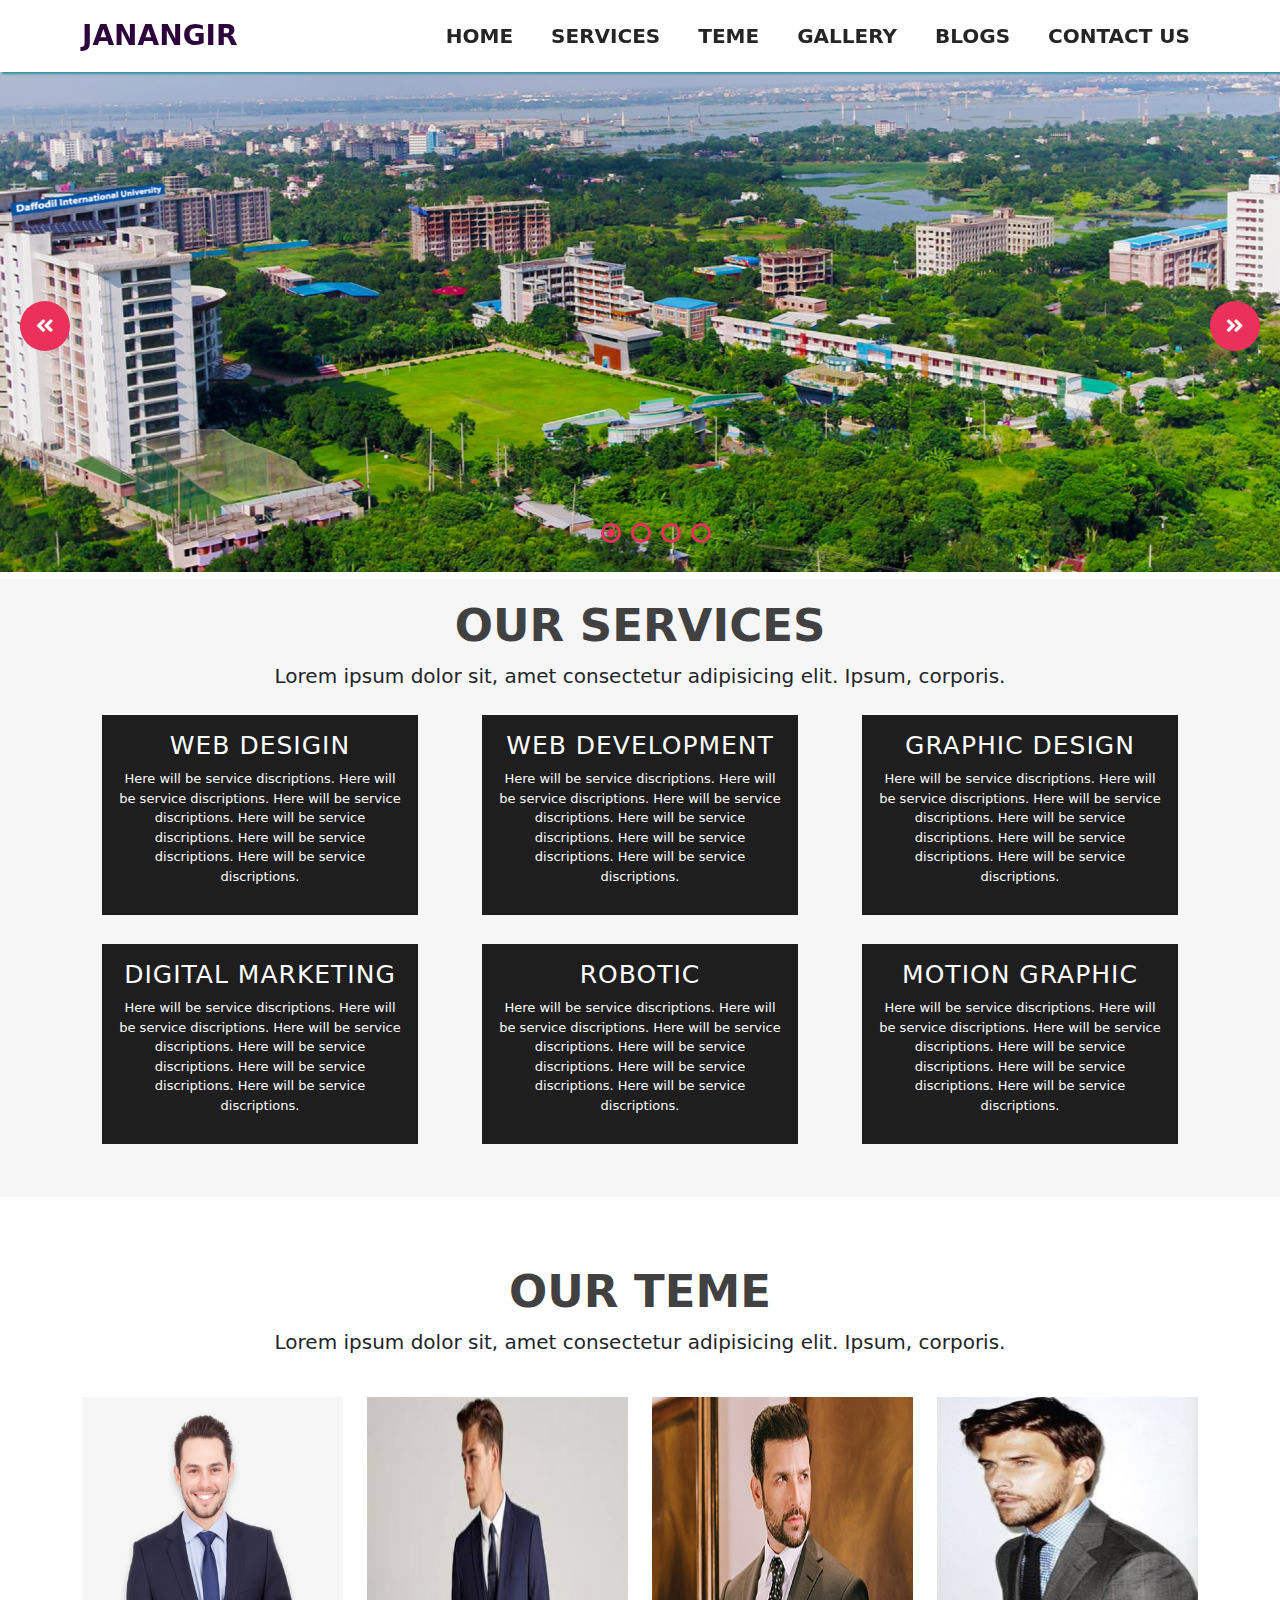
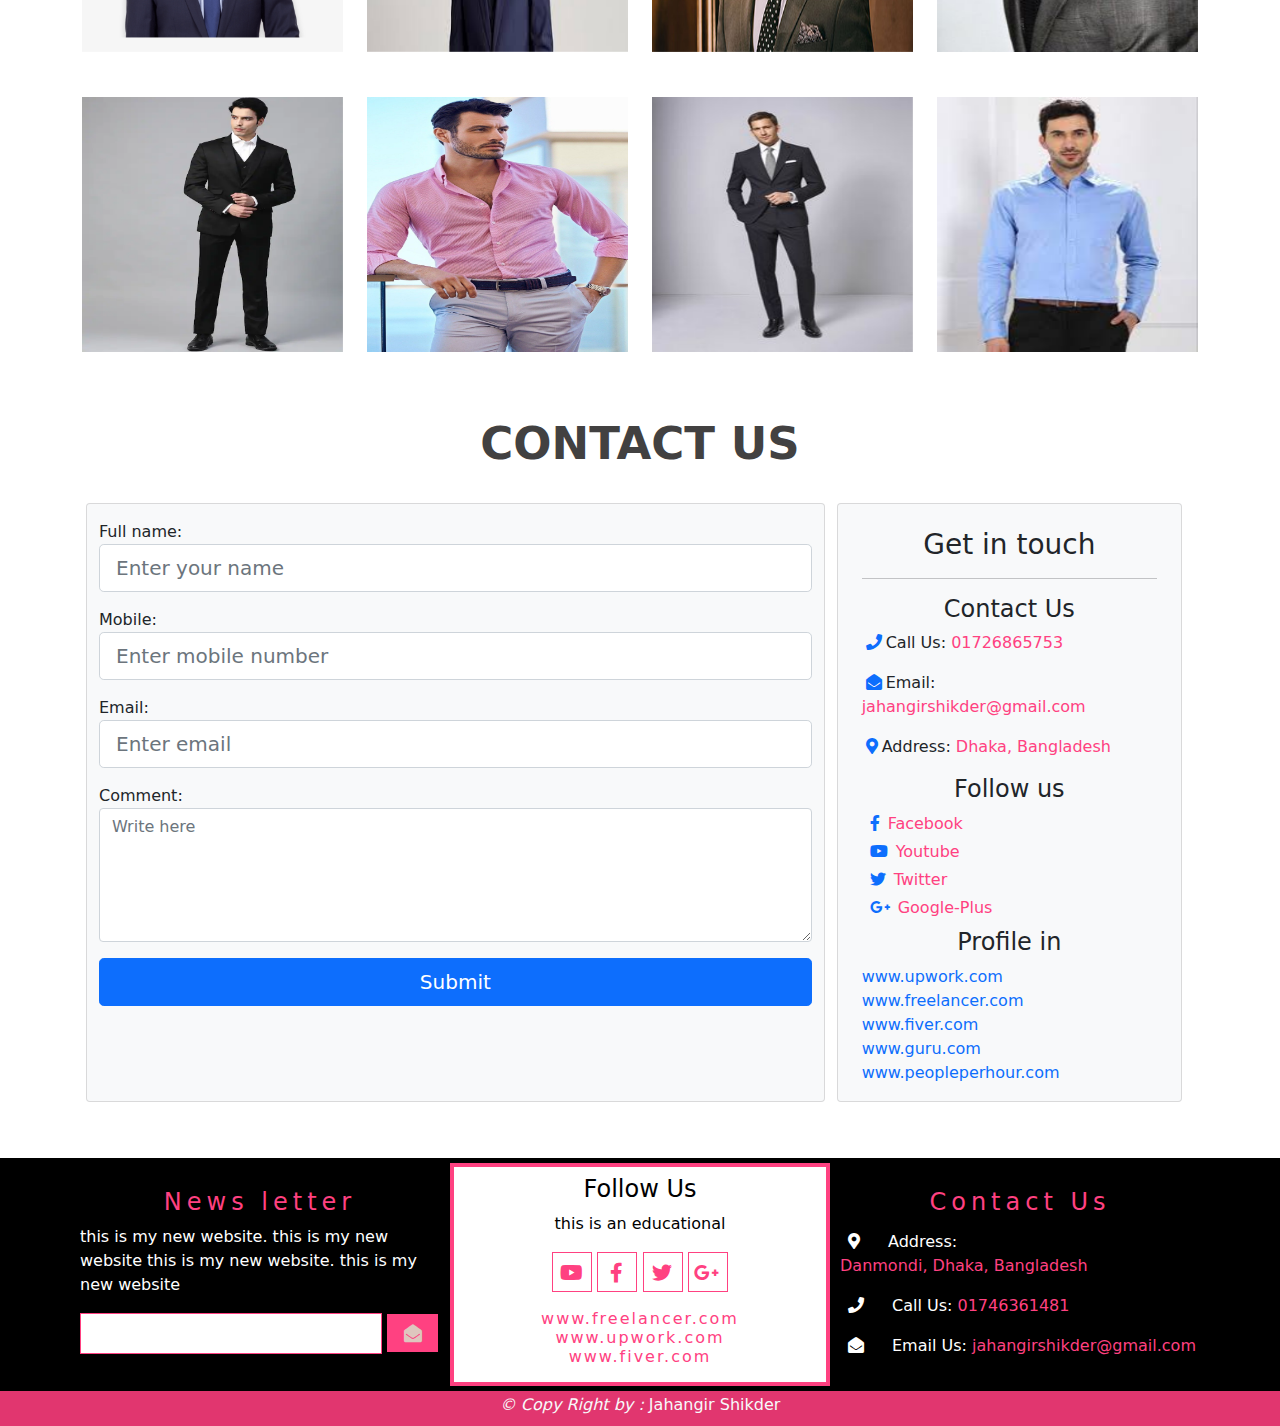
<file: index.html>
<!DOCTYPE html>
<html lang="en">

<head>
     <meta charset="utf-8">
    <meta name="viewport" content="width=device-width, initial-scale=1">
	
    <link rel="stylesheet" href="css/bootstrap.min.css">
    <link rel="stylesheet" href="css/all.min.css">
    <link rel="stylesheet" href="css/slick.css">
    <link rel="stylesheet" href="css/style.css">
    <title>Assignment</title>
</head>

<body>

    <!-- ======================================
    Menu Part Start
    ===========================================-->
    <nav class="navbar navbar-expand-lg navbar-light  " id="mynav">
        <div class="container">
            <a class="navbar-brand text-uppercase fs-3 text-dark fw-bolder" href="index.html">Janangir</a>
            <button class="navbar-toggler" type="button" data-bs-toggle="collapse" data-bs-target="#navbarNav"
                aria-controls="navbarNav" aria-expanded="false" aria-label="Toggle navigation">
                <span class="navbar-toggler-icon"></span>
            </button>
            <div class="collapse navbar-collapse  justify-content-end " id="navbarNav">
                <ul class="navbar-nav ">
                    <li class="nav-item ">
                        <a class="nav-link " aria-current="page" href="index.html">Home</a>
                    </li>
                    <li class="nav-item">
                        <a class="nav-link" href="#our-service">Services</a>
                    </li>
                    <li class="nav-item">
                        <a class="nav-link" href="#teme-members">teme</a>
                    </li>
                    <li class="nav-item">
                        <a class="nav-link" href="#">Gallery</a>
                    </li>
                    <li class="nav-item">
                        <a class="nav-link" href="blogs.html">Blogs</a>
                    </li>
                    <li class="nav-item">
                        <a class="nav-link" href="#contact-us">Contact Us</a>
                    </li>
                </ul>
            </div>
        </div>
    </nav>

    <!-- ======================================
    Menu Part End
     ===========================================-->

    <!-- ======================================
    Slider Part Start
   ===========================================-->

    <section id="slider-part">
        <div class="slider">
            <div class="slider-items" style="background:url(images/c1.png)"></div>
            <div class="slider-items" style="background:url(images/c2.png)"></div>
            <div class="slider-items" style="background:url(images/c3.jpg)"></div>
            <div class="slider-items" style="background:url(images/c2.png)"></div>
        </div>
    </section>
    <!-- ===================================================
        Slider part end
     ========================================================= -->

    <!-- ============================================
    Service Part Start
    ===========================================-->
    <div id="our-service">
        <div class="container service-section text-center">
            <div class="row">
                <div class="col">
                    <h1 class="text-center section-head-title">Our Services</h1>
                    <p class="sub-title-text lead pb-2">Lorem ipsum dolor sit, amet consectetur adipisicing elit. Ipsum,
                        corporis.</p>
                </div>
            </div>
            <div class="row pb-4 ">
                <div class="col-sm-12 col-md-6 col-lg-4 mb-4 ">
                    <div class="single-service">
                        <span></span>
                        <h3 class="mt-3">Web Desigin</h3>
                        <p>Here will be service discriptions. Here will be service discriptions. Here will be service
                            discriptions. Here will be service discriptions. Here will be service discriptions. Here
                            will be service discriptions. </p>
                    </div>
                </div>
                <div class="col-sm-12 col-md-6 col-lg-4 mb-4">
                    <div class="single-service">
                        <span></span>
                        <h3 class="mt-3">Web Development</h3>
                        <p>Here will be service discriptions. Here will be service discriptions. Here will be service
                            discriptions. Here will be service discriptions. Here will be service discriptions. Here
                            will be service discriptions. </p>
                    </div>
                </div>
                <div class="col-sm-12 col-md-6 col-lg-4 mb-4">
                    <div class="single-service">
                        <span></span>
                        <h3 class="mt-3">Graphic Design</h3>
                        <p>Here will be service discriptions. Here will be service discriptions. Here will be service
                            discriptions. Here will be service discriptions. Here will be service discriptions. Here
                            will be service discriptions. </p>
                    </div>
                </div>
                <div class="col-sm-12 col-md-6 col-lg-4 mb-4">
                    <div class="single-service">
                        <span></span>
                        <h3 class="mt-3">Digital Marketing</h3>
                        <p>Here will be service discriptions. Here will be service discriptions. Here will be service
                            discriptions. Here will be service discriptions. Here will be service discriptions. Here
                            will be service discriptions. </p>
                    </div>
                </div>
                <div class="col-sm-12 col-md-6 col-lg-4 mb-4">
                    <div class="single-service">
                        <span></span>
                        <h3 class="mt-3">Robotic</h3>
                        <p>Here will be service discriptions. Here will be service discriptions. Here will be service
                            discriptions. Here will be service discriptions. Here will be service discriptions. Here
                            will be service discriptions. </p>
                    </div>
                </div>
                <div class="col-sm-12 col-md-6 col-lg-4 mb-4">
                    <div class="single-service">
                        <span></span>
                        <h3 class="mt-3">Motion Graphic</h3>
                        <p>Here will be service discriptions. Here will be service discriptions. Here will be service
                            discriptions. Here will be service discriptions. Here will be service discriptions. Here
                            will be service discriptions. </p>
                    </div>
                </div>
            </div>
        </div>
    </div>
    <!-- ======================================
    Service Part End
===========================================-->

    <!-- ======================================
    Team Part Start
===========================================-->
    <div id="teme-members">
        <div class="container team-section">
            <div class="row pt-5 text-center">
                <h1 class="col-12 pt-2  section-head-title "> Our Teme </h1>
                <p class="sub-title-text pb-4 lead">Lorem ipsum dolor sit, amet consectetur adipisicing elit. Ipsum,
                    corporis.</p>
            </div>
            <div class="row text-center">
                <div class="col-sm-12 col-md-6 col-lg-3 ">
                    <div class="single-team">
                        <div class="img-area ">
                            <img src="images/a.jpg">
                        </div>
                        <div class="img-text">
                            <h2>Janangir</h2>
                            <h3 class="">Web Developer</h3>
                            <p>Here will be desiginer information.Here will be desiginer information.Here will be
                                desiginer information.</p>
                            <p>
                                <a href="#"><i class="fab fa-youtube"></i></a>
                                <a href="#"><i class="fab fa-facebook-f"></i></a>
                                <a href="#"><i class="fab fa-twitter"></i></a>
                                <a href="#"><i class="fab fa-google-plus-g"></i></a>
                            </p>
                        </div>
                    </div>
                </div>
                <div class="col-sm-12 col-md-6 col-lg-3 ">
                    <div class="single-team">
                        <div class="img-area ">
                            <img src="images/b.jpg">
                        </div>
                        <div class="img-text">
                            <h2>Ayon </h2>
                            <h3 class="">Web Desiginer</h3>
                            <p>Here will be desiginer information.Here will be desiginer information.Here will be
                                desiginer information.</p>
                            <p>
                                <a href="#"><i class="fab fa-youtube"></i></a>
                                <a href="#"><i class="fab fa-facebook-f"></i></a>
                                <a href="#"><i class="fab fa-twitter"></i></a>
                                <a href="#"><i class="fab fa-google-plus-g"></i></a>
                            </p>
                        </div>
                    </div>
                </div>
                <div class="col-sm-12 col-md-6 col-lg-3 ">
                    <div class="single-team">
                        <div class="img-area ">
                            <img src="images/c.jpg">
                        </div>
                        <div class="img-text">
                            <h2>Tanjim Hassan</h2>
                            <h3 class="">Web Developer</h3>
                            <p>Here will be desiginer information.Here will be desiginer information.Here will be
                                desiginer information.</p>
                            <p>
                                <a href="#"><i class="fab fa-youtube"></i></a>
                                <a href="#"><i class="fab fa-facebook-f"></i></a>
                                <a href="#"><i class="fab fa-twitter"></i></a>
                                <a href="#"><i class="fab fa-google-plus-g"></i></a>
                            </p>
                        </div>
                    </div>
                </div>
                <div class="col-sm-12 col-md-6 col-lg-3 ">
                    <div class="single-team">
                        <div class="img-area ">
                            <img src="images/d.jpg">
                        </div>
                        <div class="img-text">
                            <h2>Raju Ahmed</h2>
                            <h3 class="">Web Desiginer</h3>
                            <p>Here will be desiginer information.Here will be desiginer information.Here will be
                                desiginer information.</p>
                            <p>
                                <a href="#"><i class="fab fa-youtube"></i></a>
                                <a href="#"><i class="fab fa-facebook-f"></i></a>
                                <a href="#"><i class="fab fa-twitter"></i></a>
                                <a href="#"><i class="fab fa-google-plus-g"></i></a>
                            </p>
                        </div>
                    </div>
                </div>
                <div class="col-sm-12 col-md-6 col-lg-3 ">
                    <div class="single-team">
                        <div class="img-area ">
                            <img src="images/e.webp">
                        </div>
                        <div class="img-text">
                            <h2>Ahsan Habib</h2>
                            <h3 class="">Web Developer</h3>
                            <p>Here will be desiginer information.Here will be desiginer information.Here will be
                                desiginer information.</p>
                            <p>
                                <a href="#"><i class="fab fa-youtube"></i></a>
                                <a href="#"><i class="fab fa-facebook-f"></i></a>
                                <a href="#"><i class="fab fa-twitter"></i></a>
                                <a href="#"><i class="fab fa-google-plus-g"></i></a>
                            </p>
                        </div>
                    </div>
                </div>
                <div class="col-sm-12 col-md-6 col-lg-3">
                    <div class="single-team">
                        <div class="img-area">
                            <img class="" src="images/f.jpg">
                        </div>
                        <div class="img-text">
                            <h2>Janangir</h2>
                            <h3>Web Desiginer</h3>
                            <p>Here will be desiginer information.Here will be desiginer information.Here will be
                                desiginer information.</p>
                            <p>
                                <a href="#"><i class="fab fa-youtube"></i></a>
                                <a href="#"><i class="fab fa-facebook-f"></i></a>
                                <a href="#"><i class="fab fa-twitter"></i></a>
                                <a href="#"><i class="fab fa-google-plus-g"></i></a>
                            </p>
                        </div>
                    </div>
                </div>
                <div class=" col-sm-12 col-md-6 col-lg-3">
                    <div class="single-team">
                        <div class="img-area ">
                            <img class="" src="images/g.jpg">
                        </div>
                        <div class="img-text">
                            <h2>Ayon</h2>
                            <h3>Web Developer</h3>
                            <p>Here will be desiginer information.Here will be desiginer information.Here will be
                                desiginer information.</p>
                            <p>
                                <a href="#"><i class="fab fa-youtube"></i></a>
                                <a href="#"><i class="fab fa-facebook-f"></i></a>
                                <a href="#"><i class="fab fa-twitter"></i></a>
                                <a href="#"><i class="fab fa-google-plus-g"></i></a>
                            </p>
                        </div>
                    </div>
                </div>
                <div class=" col-sm-12 col-md-6 col-lg-3">
                    <div class="single-team">
                        <div class="img-area">
                            <img src="images/h.jpg">
                        </div>
                        <div class="img-text">
                            <h2>Raju Ahmed</h2>
                            <h3>Web Desiginer</h3>
                            <p>Here will be desiginer information.Here will be desiginer information.Here will be
                                desiginer information.</p>
                            <p>
                                <a href="#"><i class="fab fa-youtube"></i></a>
                                <a href="#"><i class="fab fa-facebook-f"></i></a>
                                <a href="#"><i class="fab fa-twitter"></i></a>
                                <a href="#"><i class="fab fa-google-plus-g"></i></a>
                            </p>
                        </div>
                    </div>
                </div>
            </div>
        </div>
    </div>

    <!-- ======================================
    Team Part End
    ===========================================-->
<!-- ===================================================
    Contact Part Start
=====================================================-->
    <section id="contact-us">
        <div class="container con-container">
            <div class="row">
                <div class="col-12">
                    <h1 class="text-center section-head-title">Contact Us</h1>
                </div>
            </div>
            <div class="row mb-5 mt-3 mx-1 ">
                <div class="col-sm-12 col-md-6 col-lg-8 con-left py-3 my-2 bg-light card">
                    <form >
                        <div class="form-group mb-3">
                            <label for="fname">Full name:</label>
                            <input type="text" class="form-control btn-lg" id="fname" placeholder="Enter your name"
                                name="fname" required>
                        </div>
                        <div class="form-group mb-3">
                            <label for="mobile">Mobile:</label>
                            <input type="text" class="form-control btn-lg" id="mobile" placeholder="Enter mobile number"
                                name="mobile" required>
                        </div>
                        <div class="form-group mb-3">
                            <label for="email">Email:</label>
                            <input type="email" class="form-control btn-lg" id="email" placeholder="Enter email"
                                name="email">
                        </div>
                        <div class="form-group mb-3">
                            <label for="comment">Comment:</label>
                            <textarea class="form-control" placeholder="Write here" rows="5" id="comment"></textarea>
                        </div>
                        <div class="d-grid gap-2 mt-3">
                            <button class="btn btn-primary btn-lg" type="submit">Submit</button>
                          </div>
                    </form>
                </div>
                <div class="col-sm-12 col-md-6 col-lg-4 my-2  ">
                    <div class="card px-4 pt-4 bg-light ">
                        <h3 class="text-center  p-0 m-0">Get in touch</h3>
                        <hr>
                        <h4 class="text-center ">Contact Us</h4>

                        <p><i class="fas fa-phone mx-1 text-primary"> </i>Call Us: <span class="number">
                                01726865753</span></p>

                        <p><i class="fas fa-envelope-open mx-1 text-primary"></i>Email: <span
                                class="number for-smdivice"><a href="mailto:@example.com" class="info">
                                    jahangirshikder@gmail.com</a></span></p>

                        <p><i class="fas fa-map-marker-alt mx-1 text-primary"> </i>Address: <a
                                href="https://www.google.com/maps"><span class="address "> Dhaka, Bangladesh</span></a>
                        </p>
                        <div class="mb-1">
                            <h4 class="text-center follow-us">Follow us </h4>
                            <p class="mb-1 mx-2"><i class="fab fa-facebook-f text-primary me-2"></i><span
                                    class="number ml-2"><a href="www.facebook.com"> Facebook</a></span></p>
                            <p class="mb-1 mx-2"><i class="fab fa-youtube text-primary me-2"></i><span
                                    class="number ml-2"><a href="www.youtube.com"> Youtube</a></span> </p>
                            <p class="mb-1 mx-2"><i class="fab fa-twitter text-primary me-2"></i><span
                                    class="number ml-2"><a href="www.twitter.com">Twitter</a></span></p>
                            <p class="mb-1 mx-2"><i class="fab fa-google-plus-g text-primary me-2"></i><span
                                    class="number ml-2"><a href="www.google.com">Google-Plus</a></span></p>
                        </div>
                        <h4 class=" text-center"> Profile in</h4>
                        <div class="ml-3">
                            <p class="mb-0"><a href="www.upwork.com">www.upwork.com</a></p>
                            <p class="mb-0"><a href="www.freelancer.com">www.freelancer.com</a></p>
                            <p class="mb-0"><a href="www.fiver.com">www.fiver.com</a></p>
                            <p class="mb-0"><a href="www.guru.com">www.guru.com</a></p>
                            <p class="mb-0 pb-3"><a href="www.peopleperhour.com">www.peopleperhour.com</a></p>
                        </div>
                    </div>
                </div>

            </div>
        </div>
    </section>
    <!-- ===================================================
    Contact Part End
=====================================================-->

<!-- ===================================================
    Footer Part Start
=====================================================-->
    <footer>
        <div class="container">
            <div class="row">
                <div class="col-md-4 three_col">
                    <h4>News letter</h4>
                    <p>this is my new website. this is my new website this is my new website. this is my new website</p>
                    <form>
                        <input type="email" placeholder=""></input>
                        <button class="btn1">
                            <i class="fas fa-envelope-open"></i>
                        </button>
                    </form>
                </div>
                <div class="col-md-4 mid-row">
                    <h4>Follow Us</h4>
                    <p>this is an educational </p>
                    <div class="social-icon">
                        <a href="#"><i class="fab fa-youtube"></i></a>
                        <a href="#"><i class="fab fa-facebook-f"></i></a>
                        <a href="#"><i class="fab fa-twitter"></i></a>
                        <a href="#"><i class="fab fa-google-plus-g"></i></a>
                    </div>
                    <div class="myprofile tex-left">
                        <p><a href="#">www.freelancer.com</a></p>
                        <p><a href="#">www.upwork.com</a></p>
                        <p><a href="#">www.fiver.com</a></p>

                    </div>
                </div>
                <div class="col-md-4 contact">
                    <h4 class="text-center ">Contact Us</h4>
                    <p><i class="fas fa-map-marker-alt mx-2"> </i>Address: <a
                            href="https://www.google.com/maps/embed?pb=!1m25!1m12!1m3!1d14473.947574649497!2d91.84446699999997!3d24.915478000000007!2m3!1f0!2f0!3f0!3m2!1i1024!2i768!4f13.1!4m10!3e0!4m3!3m2!1d24.915478!2d91.844467!4m4!2s24.91577044347106%2C%2091.84515060302789!3m2!1d24.9157704!2d91.8451506!5e0!3m2!1sen!2sbd!4v1570228478542!5m2!1sen!2sbd""><span class="
                            address ">Danmondi, Dhaka, Bangladesh</span></a> </p>
					<p><i class=" fas fa-phone mx-2"> </i>Call Us: <span class="number"> 01746361481</span></p>
                    <p><i class="fas fa-envelope-open mx-2"></i>Email Us: <span class="number"><a
                                href="mailto:@example.com" class="info">  jahangirshikder@gmail.com</a></span></p>
                </div>
            </div>
        </div>
    </footer>
    </section>

    <section class="copyright-section">
        <div class="container copyright text-center text-light"><i> &copy; Copy Right by :</i> Jahangir Shikder</div>
    </section>
<!-- ===================================================
    Footer Part End
=====================================================-->
    <script src="js/jquery-3.6.0.min.js"></script>
    <script src="js/bootstrap.bundle.min.js"></script>
    <script src="js/slick.min.js"></script>
    <script src="js/script.js"></script>
</body>

</html>
</file>
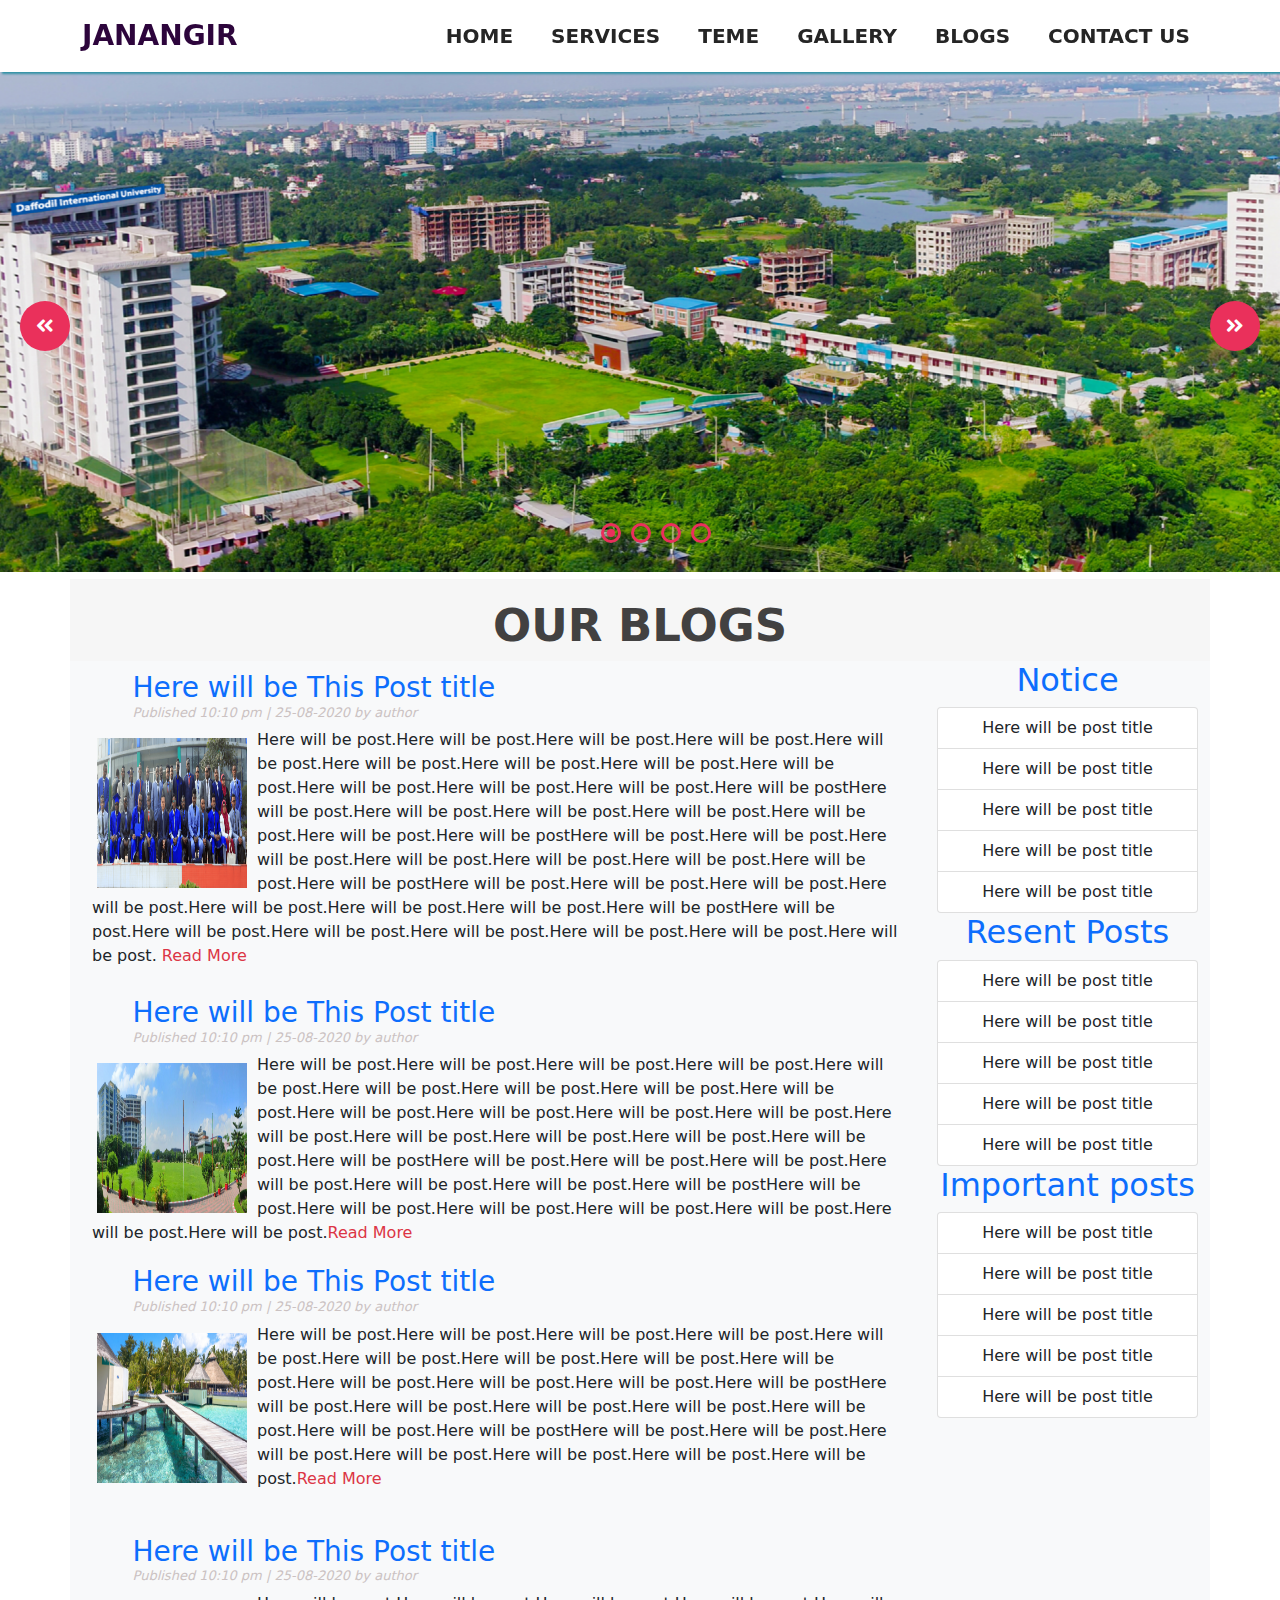
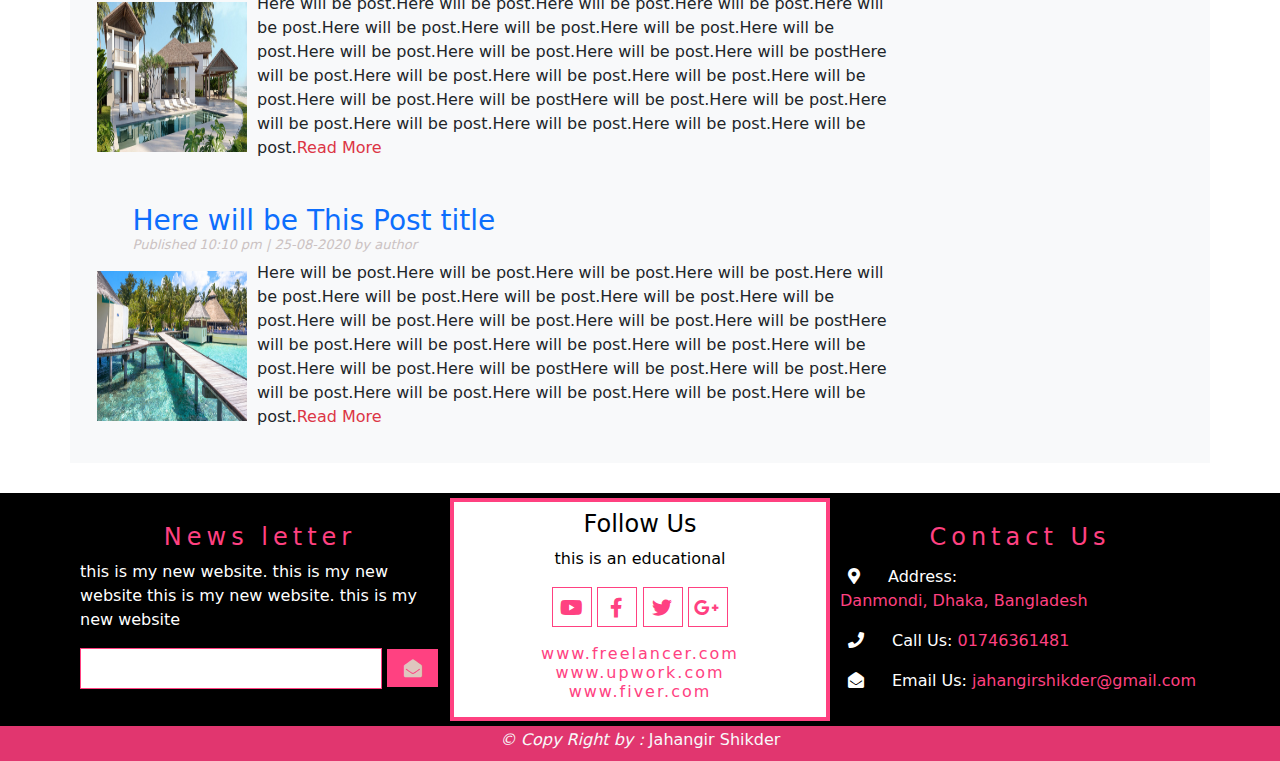
<file: blogs.html>
<!DOCTYPE html>
<html lang="en">

<head>
     <meta charset="utf-8">
    <meta name="viewport" content="width=device-width, initial-scale=1">
	
    <link rel="stylesheet" href="css/bootstrap.min.css">
    <link rel="stylesheet" href="css/all.min.css">
    <link rel="stylesheet" href="css/slick.css">
    <link rel="stylesheet" href="css/style.css">
    <title>Assignment</title>
</head>

<body>

    <!-- ======================================
    Menu Part Start
    ===========================================-->
    <nav class="navbar navbar-expand-lg navbar-light  " id="mynav">
        <div class="container">
            <a class="navbar-brand text-uppercase fs-3 text-dark fw-bolder" href="index.html">Janangir</a>
            <button class="navbar-toggler" type="button" data-bs-toggle="collapse" data-bs-target="#navbarNav"
                aria-controls="navbarNav" aria-expanded="false" aria-label="Toggle navigation">
                <span class="navbar-toggler-icon"></span>
            </button>
            <div class="collapse navbar-collapse  justify-content-end " id="navbarNav">
                <ul class="navbar-nav ">
                    <li class="nav-item ">
                        <a class="nav-link " aria-current="page" href="index.html">Home</a>
                    </li>
                    <li class="nav-item">
                        <a class="nav-link" href="#our-service">Services</a>
                    </li>
                    <li class="nav-item">
                        <a class="nav-link" href="#teme-members">teme</a>
                    </li>
                    <li class="nav-item">
                        <a class="nav-link" href="#">Gallery</a>
                    </li>
                    <li class="nav-item">
                        <a class="nav-link" href="#">Blogs</a>
                    </li>
                    <li class="nav-item">
                        <a class="nav-link" href="#contact-us">Contact Us</a>
                    </li>
                </ul>
            </div>
        </div>
    </nav>

    <!-- ======================================
    Menu Part End
     ===========================================-->

    <!-- ======================================
    Slider Part Start
   ===========================================-->

    <section id="slider-part">
        <div class="slider">
            <div class="slider-items" style="background:url(images/c1.png)"></div>
            <div class="slider-items" style="background:url(images/c2.png)"></div>
            <div class="slider-items" style="background:url(images/c3.jpg)"></div>
            <div class="slider-items" style="background:url(images/c2.png)"></div>
        </div>
    </section>
    <!-- ===================================================
        Slider part end
     ========================================================= -->


<!-- ===================================================
    Blog Parg Start
=====================================================-->
     <div id="our-blogs"class="container post-section ">
		<div class="row ">
			<div class="col-12"><h1 class="text-center section-head-title">Our Blogs</h1></div>
		</div>
			<div class="row ">
				<div class="col-12 col-md-9 bg-light">
				<div class="post ">
				<h3 class="post-title text-primary">Here will be This Post title<p class="post-date ltr m-0 p-0">Published 10:10 pm | 25-08-2020 by author</p></h3>
					
					<img src="images/c2.png" class="img-fluid post-image" >
					<p class=" blog-post mb-2">Here will be post.Here will be post.Here will be post.Here will be post.Here will be post.Here will be post.Here will be post.Here will be post.Here will be post.Here will be post.Here will be post.Here will be post.Here will be postHere will be post.Here will be post.Here will be post.Here will be post.Here will be post.Here will be post.Here will be postHere will be post.Here will be post.Here will be post.Here will be post.Here will be post.Here will be post.Here will be post.Here will be postHere will be post.Here will be post.Here will be post.Here will be post.Here will be post.Here will be post.Here will be post.Here will be postHere will be post.Here will be post.Here will be post.Here will be post.Here will be post.Here will be post.Here will be post. <a href="#" class="text-danger">Read More</a> </p>
				
				</div>
								
				<div class="post ">
				<h3 class="post-title text-primary">Here will be This Post title<p class="post-date ltr m-0 p-0">Published 10:10 pm | 25-08-2020 by author</p></h3>
					
					<img src="images/c3.jpg" class="img-fluid post-image" >
					<p class=" blog-post mb-0">Here will be post.Here will be post.Here will be post.Here will be post.Here will be post.Here will be post.Here will be post.Here will be post.Here will be post.Here will be post.Here will be post.Here will be post.Here will be post.Here will be post.Here will be post.Here will be post.Here will be post.Here will be post.Here will be postHere will be post.Here will be post.Here will be post.Here will be post.Here will be post.Here will be post.Here will be postHere will be post.Here will be post.Here will be post.Here will be post.Here will be post.Here will be post.Here will be post.<a href="#" class="text-danger">Read More</a></p>
				
				</div>
				
				<div class="post">
				<h3 class="post-title text-primary">Here will be This Post title<p class="post-date ltr m-0 p-0">Published 10:10 pm | 25-08-2020 by author</p></h3>
					
					<img src="images/2.jpg" class="img-fluid post-image" >
					<p class=" blog-post mb-4">Here will be post.Here will be post.Here will be post.Here will be post.Here will be post.Here will be post.Here will be post.Here will be post.Here will be post.Here will be post.Here will be post.Here will be post.Here will be postHere will be post.Here will be post.Here will be post.Here will be post.Here will be post.Here will be post.Here will be postHere will be post.Here will be post.Here will be post.Here will be post.Here will be post.Here will be post.Here will be post.<a href="#" class="text-danger">Read More</a></p>
				
				</div>
                <div class="post">
                    <h3 class="post-title text-primary">Here will be This Post title<p class="post-date ltr m-0 p-0">Published 10:10 pm | 25-08-2020 by author</p></h3>
                        
                        <img src="images/3.jpg" class="img-fluid post-image" >
                        <p class=" blog-post mb-4">Here will be post.Here will be post.Here will be post.Here will be post.Here will be post.Here will be post.Here will be post.Here will be post.Here will be post.Here will be post.Here will be post.Here will be post.Here will be postHere will be post.Here will be post.Here will be post.Here will be post.Here will be post.Here will be post.Here will be postHere will be post.Here will be post.Here will be post.Here will be post.Here will be post.Here will be post.Here will be post.<a href="#" class="text-danger">Read More</a></p>
                    
                    </div>
                    <div class="post">
                        <h3 class="post-title text-primary">Here will be This Post title<p class="post-date ltr m-0 p-0">Published 10:10 pm | 25-08-2020 by author</p></h3>
                            
                            <img src="images/2.jpg" class="img-fluid post-image" >
                            <p class=" blog-post mb-4">Here will be post.Here will be post.Here will be post.Here will be post.Here will be post.Here will be post.Here will be post.Here will be post.Here will be post.Here will be post.Here will be post.Here will be post.Here will be postHere will be post.Here will be post.Here will be post.Here will be post.Here will be post.Here will be post.Here will be postHere will be post.Here will be post.Here will be post.Here will be post.Here will be post.Here will be post.Here will be post.<a href="#" class="text-danger">Read More</a></p>
                        
                        </div>
			
				</div>

				<div class="col-12 col-md-3 pb-4 bg-light text-center">
					<div class="notice ">
						<h2 class=" text-primary">Notice</h2>
				  <div class="list-group">
					<a href="#" class="list-group-item py-2 list-group-item-action">Here will be post title</a>
					<a href="#" class="list-group-item py-2 list-group-item-action">Here will be post title</a>
					<a href="#" class="list-group-item py-2 list-group-item-action">Here will be post title</a>
					<a href="#" class="list-group-item py-2 list-group-item-action">Here will be post title</a>
					<a href="#" class="list-group-item py-2 list-group-item-action">Here will be post title</a>

				  </div>
						
					</div>
					<div class="rtp">
					<h2 class="text-primary">Resent Posts</h2>
				  <div class="list-group">
					<a href="#" class="list-group-item py-2 list-group-item-action">Here will be post title</a>
					<a href="#" class="list-group-item py-2 list-group-item-action">Here will be post title</a>
					<a href="#" class="list-group-item py-2 list-group-item-action">Here will be post title</a>
					<a href="#" class="list-group-item py-2 list-group-item-action">Here will be post title</a>
					<a href="#" class="list-group-item py-2 list-group-item-action">Here will be post title</a>

				  </div>
					</div>
					<div class="imp">
					<h2 class="text-primary">Important posts</h2>
				  <div class="list-group">
					<a href="#" class="list-group-item py-2 list-group-item-action">Here will be post title</a>
					<a href="#" class="list-group-item py-2 list-group-item-action">Here will be post title</a>
					<a href="#" class="list-group-item py-2 list-group-item-action">Here will be post title</a>
					<a href="#" class="list-group-item py-2 list-group-item-action">Here will be post title</a>
					<a href="#" class="list-group-item py-2 list-group-item-action">Here will be post title</a>

				  </div>
					
					</div>
				
				</div>
			</div>
		</div>

</div>
<!-- ===================================================
    Blog Parg End
=====================================================-->

<!-- ===================================================
    Footer Parg Start
=====================================================-->
    <footer>
        <div class="container">
            <div class="row">
                <div class="col-md-4 three_col">
                    <h4>News letter</h4>
                    <p>this is my new website. this is my new website this is my new website. this is my new website</p>
                    <form>
                        <input type="email" placeholder=""></input>
                        <button class="btn1">
                            <i class="fas fa-envelope-open"></i>
                        </button>
                    </form>
                </div>
                <div class="col-md-4 mid-row">
                    <h4>Follow Us</h4>
                    <p>this is an educational </p>
                    <div class="social-icon">
                        <a href="#"><i class="fab fa-youtube"></i></a>
                        <a href="#"><i class="fab fa-facebook-f"></i></a>
                        <a href="#"><i class="fab fa-twitter"></i></a>
                        <a href="#"><i class="fab fa-google-plus-g"></i></a>
                    </div>
                    <div class="myprofile tex-left">
                        <p><a href="#">www.freelancer.com</a></p>
                        <p><a href="#">www.upwork.com</a></p>
                        <p><a href="#">www.fiver.com</a></p>

                    </div>
                </div>
                <div class="col-md-4 contact">
                    <h4 class="text-center ">Contact Us</h4>
                    <p><i class="fas fa-map-marker-alt mx-2"> </i>Address: <a
                            href="https://www.google.com/maps/embed?pb=!1m25!1m12!1m3!1d14473.947574649497!2d91.84446699999997!3d24.915478000000007!2m3!1f0!2f0!3f0!3m2!1i1024!2i768!4f13.1!4m10!3e0!4m3!3m2!1d24.915478!2d91.844467!4m4!2s24.91577044347106%2C%2091.84515060302789!3m2!1d24.9157704!2d91.8451506!5e0!3m2!1sen!2sbd!4v1570228478542!5m2!1sen!2sbd""><span class="
                            address ">Danmondi, Dhaka, Bangladesh</span></a> </p>
					<p><i class=" fas fa-phone mx-2"> </i>Call Us: <span class="number"> 01746361481</span></p>
                    <p><i class="fas fa-envelope-open mx-2"></i>Email Us: <span class="number"><a
                                href="mailto:@example.com" class="info">  jahangirshikder@gmail.com</a></span></p>
                </div>
            </div>
        </div>
    </footer>
    </section>

    <section class="copyright-section">
        <div class="container copyright text-center text-light"><i> &copy; Copy Right by :</i> Jahangir Shikder</div>
    </section>
<!-- ===================================================
    Footer Parg End
=====================================================-->
    <script src="js/jquery-3.6.0.min.js"></script>
    <script src="js/bootstrap.bundle.min.js"></script>
    <script src="js/slick.min.js"></script>
    <script src="js/script.js"></script>
</body>

</html>
</file>
<file: css/style.css>
* {
    margin: 0;
    padding: 0;
    outline: 0;
}

a {
    display: inline-block;
    text-decoration: none;
}

img {
    vertical-align: middle;
}

ul,
ol {
    list-style: none;
}


/* =====================================================
    Common css end
  ======================================================*/


/* =====================================================
     Menu css start
  ======================================================*/
.navbar {
	box-shadow:2px 2px 2px #3292a6;
	background-color:#fff;
    z-index: 999;
    padding: 10px 0;
}
.navbar-brand{
    color: #2d053c !important;
}
.nav-link {
    color: #252525  !important;
    text-transform: uppercase !important;
    font-size: 20px !important;
    font-weight: 600 !important;
    transition: all linear .3s !important;
    padding-left: 30px !important;

}

.nav-link:hover {
    color: #e1366f !important;
}

/* =====================================================
    Slider css start
  ======================================================*/
.slider-items {
    background-repeat: no-repeat !important;
    background-size: cover !important;
    background-position: center !important;
    height: 500px;
}

.nxt_arr {
    position: absolute;
    right: 20px;
    top: 50%;
    transform: translateY(-50%);
    -webkit-transform: translateY(-50%);
    -moz-transform: translateY(-50%);
    -ms-transform: translateY(-50%);
    -o-transform: translateY(-50%);
    width: 50px;
    height: 50px;
    font-size: 20px;
    background: #ea305b;
    color: #fff;
    text-align: center;
    line-height: 50px;
    cursor: pointer;
    border-radius: 50%;
    transition: all linear .3s;

}

.prv_arr {
	position: absolute;
	left: 20px;
	top: 50%;
	transform: translateY(-50%);
	-webkit-transform: translateY(-50%);
	-moz-transform: translateY(-50%);
	-ms-transform: translateY(-50%);
	-o-transform: translateY(-50%);
	width: 50px;
	height: 50px;
	background: #ea305b;
	color: #fff;
	text-align: center;
	line-height: 50px;
	font-size: 20px;
	cursor: pointer;
	border-radius: 50%;
	z-index: 10;
	transition: all linear .2s;
}

.nxt_arr:hover,
.prv_arr:hover {
    background: #6d3f3f;
}

.slider .slick-dots li button {
    font-size: 0;
    width: 20px;
    height: 20px;
    border: 3px solid #ea305b;
    border-radius: 50%;
    -webkit-border-radius: 50%;
    -moz-border-radius: 50%;
    -ms-border-radius: 50%;
    -o-border-radius: 50%;
    background: transparent;
    margin: 0 5px;
    position: relative;
    cursor: pointer;
}

.slider .slick-dots {
    position: absolute;
    left: 50%;
    bottom: 20px;
    transform: translateX(-50%);
    -webkit-transform: translateX(-50%);
    -moz-transform: translateX(-50%);
    -ms-transform: translateX(-50%);
    -o-transform: translateX(-50%);
    display: flex;
    cursor: pointer;
}

.slider .slick-dots li.slick-active button::after {
    position: absolute;
    content: '';
    left: 3px;
    top: 3px;
    width: 8px;
    height: 8px;
    background: #ea305b;
    border-radius: 50%;
    -webkit-border-radius: 50%;
    -moz-border-radius: 50%;
    -ms-border-radius: 50%;
    -o-border-radius: 50%;
}

/* ============================================
        slider css end  
==============================================*/


/* =====================================================
    Our service css start
  ======================================================*/
#our-service {
    background: #f6f6f6 !important;
}

.section-head-title {
    font-size: 45px !important;
    font-weight: 600 !important;
    color: #424141 !important;
    padding-top: 20px !important;
    text-transform: uppercase !important;
}

.single-service {
    position: relative;
    height: 200px;
    margin-bottom: 5px !important;
    background: #1e1e1e;
    box-sizing: borer-box;
    padding: 0 15px;
    transition: .5s;
    overflow: hidden;
    float: left;
    margin: 0 20px;
    text-align: center;

}
.single-service:hover h3{
    color: #ea305b;
}
.single-service p {
    color: #fff;
    font-size: 13px;

}

.single-service h3 {
    font-size: 25px;
    text-transform: uppercase;
    letter-spacing: 1px;
    color: #fff;
    transition: all linear .4s;
}
.single-service:before {
    content: '';
    position: absolute;
    width: 0%;
    height: 0%;
    top: 0;
    left: 0;
    border-top: 5px solid #71c2e1;
    border-left: 5px solid #71c2e1;
    opacity: 0;
    transition: .5s;
    box-sizing: borer-box;
}

.single-service:after {
    content: '';
    position: absolute;
    width: 0%;
    height: 0%;
    bottom: 0;
    right: 0;
    border-bottom: 5px solid #71c2e1;
    border-right: 5px solid #71c2e1;
    opacity: 0;
    transition: .5s;
    box-sizing: borer-box;
}

.single-service:hover:before {
    width: 100%;
    height: 100%;
    opacity: 1;
    transition-delay: .3s;
}

.single-service:hover:after {
    width: 100%;
    height: 100%;
    opacity: 1;
    transition-delay: .3s;
}

.single-service:hover {
    box-shadow: 0 30px 35px rgba(0, 0, 0, .7);

}

.single-service span {
    position: absolute;
    top: 0;
    left: -110%;
    width: 100%;
    height: 100%;
    background: rgba(255, 255, 255, .3);
    transition: .5s;
    transform: skewX(10deg);

}

.single-service:hover span {
    left: 110%;
}
  /* =====================================================
    Our service css end
  ======================================================*/

  /* =====================================================
   Team css start
  ======================================================*/
#team-section {
    background: #f6f6f6;
}

.single-team {
    position: relative;
    height: 300px;
    background: transparent;
}

.single-team h3 {
    color: red;
}
.img-area {
    position: absolute;
    width: 100%;
    height: 85%;
    z-index: 2;
    transform-origin: left;
    transition: 1s;
    transform: perspective(1000px) rotateY(0deg);
}

.img-area img {
    width: 100%;
    height: 100%;
}
.img-text {
    position: absolute;
    width: 100%;
    height: 85%;
    background: #ddd;
    transform-origin: left;
    transform: perspective(1000px) rotateY(90deg);
    box-sizing: border-box;
    text-align: center;
    transition: 1s;
}

.single-team:hover .img-area {
    transform: perspective(1000px) rotateY(-90deg);
}

.single-team:hover .img-text {
    transform: perspective(1000px) rotateY(0deg);
}
  /* =====================================================
   Team css end
  ======================================================*/

  /* =====================================================
   Contact css start
  ======================================================*/
#contact{
    padding: 30px 0 !important;
}


  /* =====================================================
   Contact css end
  ======================================================*/


    /* =====================================================
   Footer css start
  ======================================================*/
  footer{
	background-color:#000;
	padding-bottom:5px;
	
}
.three_col{
	color:#fff;
	padding:10px;
	margin-top:20px;
	
}
.three_col h4{
	letter-spacing:5px;
	color:#ff4181;
	text-align:center;
}
.three_col p{
	text-align:left;
}
.three_col input[type="email"]{
	width:84%;
	display:inline-block;
	background-color:#fff;
	border:1px solid #ff4181;
	outline:none;
	padding:0.5em;
	font-size:18px;
	color:#999999;
	line-height:0.5em;
}
.btn1{
	color:#dec6be;
	font-size:18px;
	border:1px solid #ff4181;
	width:14%;
	height:38px;
	text-decoration:none;
	background-color:#ff4181;
	
}
.mid-row{
	border:4px solid #ff4181;
	color:#000;
	padding:8px;
	margin-top:5px;
	text-align:center;
	background:#fff;
}
.mid-row a {
	font-size:30px;
	color:#ff4181;
	letter-spacing:2px;
}
.social-icon a {
    width:40px;
	height:40px;
	text-align:center;
	line-height:40px;
	border:1px solid #ff4181;
	font-size:20px;
	color:#ff4181;
	cursor:pointer;
    transition: all linear .3s;
	
}

.social-icon a:hover{
	color:#fff;
	background-color:#ff4181;
	
}
.myprofile{
		padding-top:25px;
}
.myprofile p{
		line-height:3px;
		letter-spacing: 2px;
		


}
.myprofile p a{
	font-size:16px;


	
}
.contact{
	color:#fff;
	padding:10px;
	margin-top:20px;
	
}
.contact h4{
	letter-spacing:5px;
	color:#ff4181;
	padding-bottom:5px;
}
.contact p{
	text-align:left;
	
}
.contact i{
	
	padding-right:20px;
	
}
.number{
	color:#ff4181;
	
}
.number a{
	color:#ff4181;
}
.address{
	color:#ff4181;
	text-decoration:none;
}


.copyright-section{
	background-color:#e1366f;
	height:35px;
	
	
	
}
.copyright{
	color:black;
	padding-top:2px;

}
  /* =====================================================
   Footer css end
  ======================================================*/






    /* =====================================================
   Bolog page css start
  ======================================================*/

.post-section{
		background:#f6f6f6;
        margin-bottom: 30px;
}
.post-image{
	height:150px;
	width:150px;
	float:left;
	margin:10px 10px 2px 5px;
	
}
.post{
	display:block !important;
	height:auto;
	padding:10px;
}

.post-title{
	padding-left:5%;
}
.blog-post{
	font-size:16px;
}

.post-date{
	font-size:13px;
	color:#cbc2c2;
	font-style:italic;
}



    /* =====================================================
   Blog page css end
  ======================================================*/
</file>
